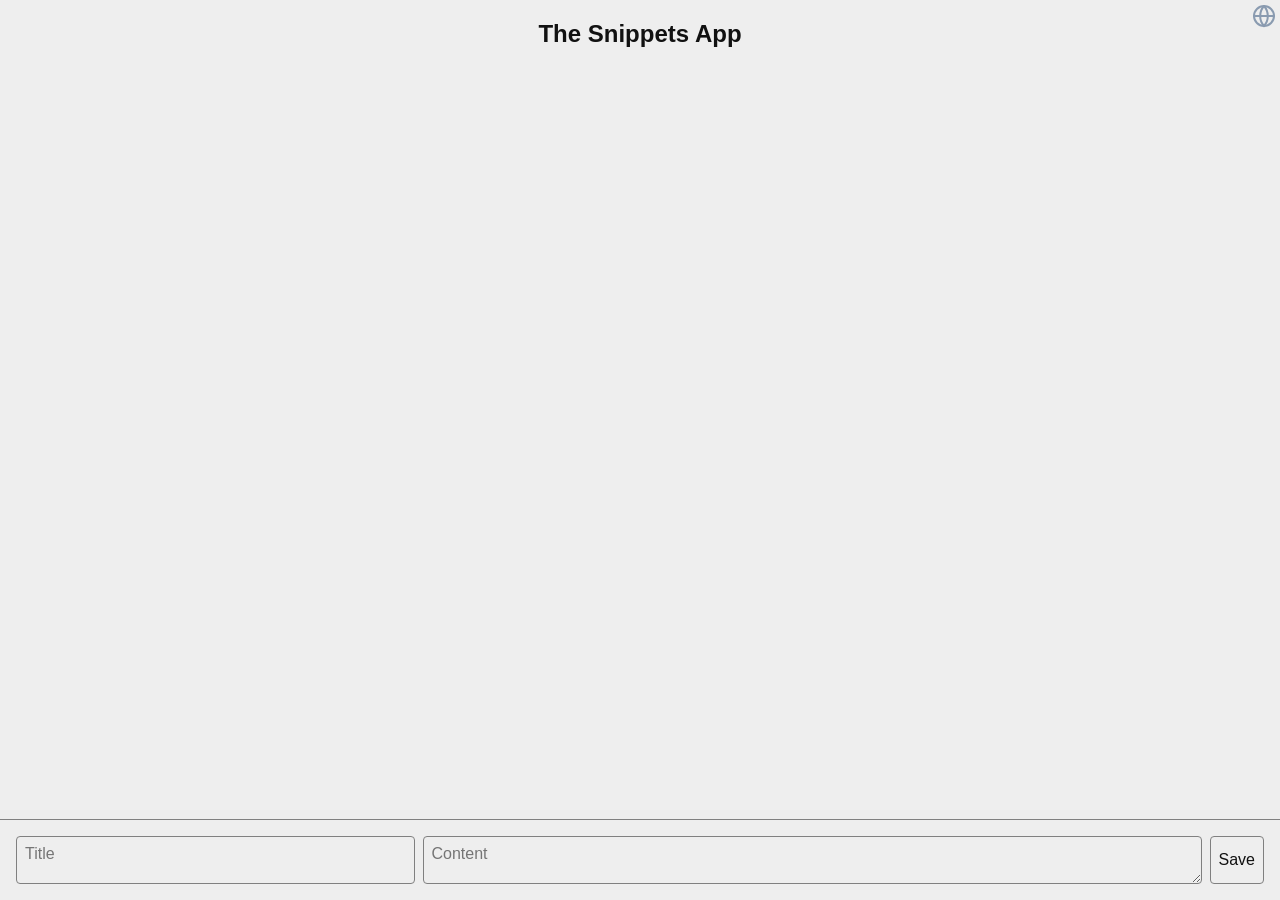
<file: index.html>
<!DOCTYPE html>
<html lang="en">

<head>
    <meta charset="UTF-8">
    <meta name="viewport" content="width=device-width, initial-scale=1">
    <title>Snippets</title>
    <link rel="icon" type="image/png" sizes="48x48" href="assets/icons/clip-48.png">
    <link rel="stylesheet" href="./css/base.css">
    <link rel="stylesheet" href="./css/layout.css">
    <link rel="stylesheet" href="./css/card.css">
    <link rel="stylesheet" href="./css/footer.css">
    <link rel="stylesheet" href="./css/toast.css">
    <link rel="stylesheet" href="./css/web.css">
</head>

<body>
    <div id="app" class="app">
        <div class="wrapper">
            <header>
                <h2>The Snippets App</h2>
            </header>
            <nav></nav>
            <main>

                <div class="container">

                </div>

            </main>
            <aside></aside>
            <footer>
                <div class="footer-wrapper">
                    <button type="button" id="open-form">+</button>
                    <form id="new-card-form">
                        <input class="title" type="text" name="title" placeholder="Title" required />
                        <textarea class="content" type="text" name="content" placeholder="Content" required ></textarea>
                        <button type="submit">Save</button>
                        <button type="reset" class="cancel">Cancel</button>
                    </form>
                </div>
            </footer>

        </div>
    </div>
    <div id="toast">Copied</div>
    <div id="web">
        <button type="button" id="web-error" popovertarget="web-error-flyout" hidden><svg viewBox="0 0 24 24"><circle cx="12" cy="12" r="10" /><path d="M12 11v6M12 7v.01" /></svg></button>
        <button type="button" id="web-button" popovertarget="web-flyout"><svg viewBox="0 0 24 24"><circle cx="12" cy="12" r="10" /><path d="M2 12h20M12 2a15 15 0 0 1 0 20a15 15 0 0 1 0-20" /></svg></button>
        <a id="web-link" target="_blank" title="Open Google Sheet" hidden><svg viewBox="0 0 24 24"><path d="M10 3H3v18h18v-7M15 3h6v6M21 3l-10 10" /></svg></a>
    </div>
    <form id="web-flyout" popover>
        <input name="url" placeholder="Google Sheet link" />
        <button>Save</button>
    </form>
    <p id="web-error-flyout" popover>Couldn't load the Google Sheet. Check the link and make sure the sheet is shared as "Anyone with the link".</p>
    <script src="js/card-parts.js"></script>
    <script src="js/card.js"></script>
    <script src="js/cards.js"></script>
    <script src="js/sheet.js"></script>
    <script src="js/new-card-form.js"></script>
    <script src="js/main.js"></script>
</body>

</html>
</file>
<file: css/base.css>
:root {
    --bg: #222;
    --fg: #eee;
    color-scheme: light dark;
}

@media (prefers-color-scheme: light) {
    :root {
        --bg: #eee;
        --fg: #111;
    }
}

html,
body {
    height: 100svh;
    background: var(--bg);
    color: var(--fg);
    font-family: Helvetica, sans-serif;
    margin: 0;
}

* {
    box-sizing: border-box;
}

button {
    cursor: pointer;
    background: none;
    border: none;
}
</file>
<file: css/layout.css>
.wrapper {
    display: grid;
    grid-template-areas:
        "header header header"
        "nav    main    aside"
        "footer footer footer";
    grid-template-columns: auto 1fr auto;
    grid-template-rows: auto 1fr auto;
    height: 100%;
    gap: 8px;
}

.app {
    height: 100%;
}

header {
    grid-area: header;
    display: flex;
    flex-direction: column;
    align-items: center;
    padding: 8px;
}

header h2 {
    font-family: 'Segoe Print', 'Lucida Sans', sans-serif;
    margin: 12px;
}

nav {
    grid-area: nav;
}

main {
    grid-area: main;
    min-height: 0;
    overflow-y: auto;
}

aside {
    grid-area: aside;
}

footer {
    grid-area: footer;
    padding: 16px;
    border-top: 1px solid gray;
}

@media (max-width: 500px) {
    header h2 {
        font-size: 1rem;
        margin: 0;
    }
}
</file>
<file: css/card.css>
.container {
    display: grid;
    grid-template-columns: repeat(auto-fit, minmax(min(250px, 100%), 1fr));
    gap: 16px;
    padding: 16px;
    justify-items: center;
}

.card {
    width: min(100%, 500px);
    border: 1px solid gray;
    border-radius: 12px;
    display: flex;
    flex-direction: column;
    padding: 8px;
    cursor: pointer;
}

.card-title-row * {
    display: block;
}

.card-title-row {
    display: flex;
    flex-direction: row;
}

.card-title-row .title {
    flex: 1;
    font-weight: bold;
    min-width: 0;
    overflow: hidden;
    white-space: nowrap;
    text-overflow: ellipsis;
}

.card-title-row img {
    height: 1rem;
}

.card .content {
    font-size: 0.85rem;
    word-break: break-word;
    max-height: 80px;
    overflow: hidden;
    white-space: pre-wrap; 

}

.card {
    position: relative;
}

.card.fade .content::after {
    content: "";
    position: absolute;
    bottom: 20px;
    left: 0;
    right: 0;
    height: 40px;
    background: linear-gradient(to bottom, transparent, var(--bg));
}

@media (max-width: 500px) {
    .container {
        grid-template-columns: repeat(auto-fit, minmax(max(120px, 34%), 1fr));
        gap: 8px;
        padding: 8px;
    }

    .card {
        font-size: 0.85rem;
        padding: 4px 8px;
    }

    .card button {
        font-size: inherit;
    }

    .card-title-row img {
        height: 0.85rem;
    }

    .card .content {
        display: none;
    }
}
</file>
<file: css/footer.css>
.footer-wrapper {
    display: flex;
    flex-direction: row;
    justify-content: center;
}

#new-card-form {
    display: flex;
    flex-wrap: wrap;
    flex: 1 1 auto;
    gap: 8px;
    width: max(100px, 100%);
}

#new-card-form>* {
    padding: 8px;
    border: 1px solid gray;
    background: var(--bg);
    color: var(--fg);
    border-radius: 4px;
    font: inherit;
}

#new-card-form .title {
    flex: 1;
    min-width: min(10rem, 100%);
    height: 3em;
    padding-bottom: calc(3em - 1lh - 10px);
}

#new-card-form .content {
    flex: 2;
    min-width: min(15rem, 100%);
    height: 3em;
}

#new-card-form button {
    width: max-content;
}

#open-form,
#new-card-form .cancel {
    display: none;
}

#open-form {
    width: 2.5rem;
    height: 2.5rem;
    border: 1px solid gray;
    border-radius: 50%;
    background: var(--bg);
    color: var(--fg);
    position: fixed;
    right: 16px;
    bottom: 16px;
    font-size: 1.5rem;
    line-height: 1;
}

@media (max-width: 500px) {
    #open-form,
    #new-card-form .cancel {
        display: block;
    }

    footer.open #open-form,
    footer:not(.open) #new-card-form {
        display: none;
    }

    footer:not(.open) {
        padding: 0;
        border: none;
    }

    #new-card-form {
        font-size: 0.85rem;
    }

    #new-card-form .content {
        flex-basis: 100%;
    }
}
</file>
<file: css/toast.css>
#toast {
    position: fixed;
    bottom: 25%;
    left: 50%;
    transform: translateX(-50%);
    padding: 6px 14px;
    border: 1px solid gray;
    border-radius: 12px;
    background: var(--bg);
    color: var(--fg);
    opacity: 0;
    pointer-events: none;
}

/* 0.5s fade in, 2s hold, 1.25s fade out */
#toast.show {
    animation: toast 3.75s;
}

@keyframes toast {
    0% { opacity: 0; }
    13.33% { opacity: 1; }
    66.67% { opacity: 1; }
    100% { opacity: 0; }
}
</file>
<file: css/web.css>
#web {
    position: fixed;
    top: 4px;
    right: 4px;
    display: flex;
    align-items: center;
    gap: 8px;
    color: #8a9bb0;
}

#web button,
#web-link {
    padding: 0;
    color: inherit;
}

#web svg {
    display: block;
    width: 24px;
    height: 24px;
    fill: none;
    stroke: currentColor;
    stroke-width: 2;
    stroke-linecap: round;
}

#web #web-button.linked {
    color: #7fb894;
}

#web #web-error {
    color: red;
}

#web-flyout,
#web-error-flyout {
    inset: 2rem 4px auto auto;
    margin: 0;
    max-width: min(20rem, calc(100vw - 8px));
    padding: 6px;
    border: 1px solid gray;
    border-radius: 8px;
    background: var(--bg);
    color: var(--fg);
    font-size: 0.85rem;
}

#web-flyout input {
    width: min(15rem, calc(100vw - 80px));
}
</file>
